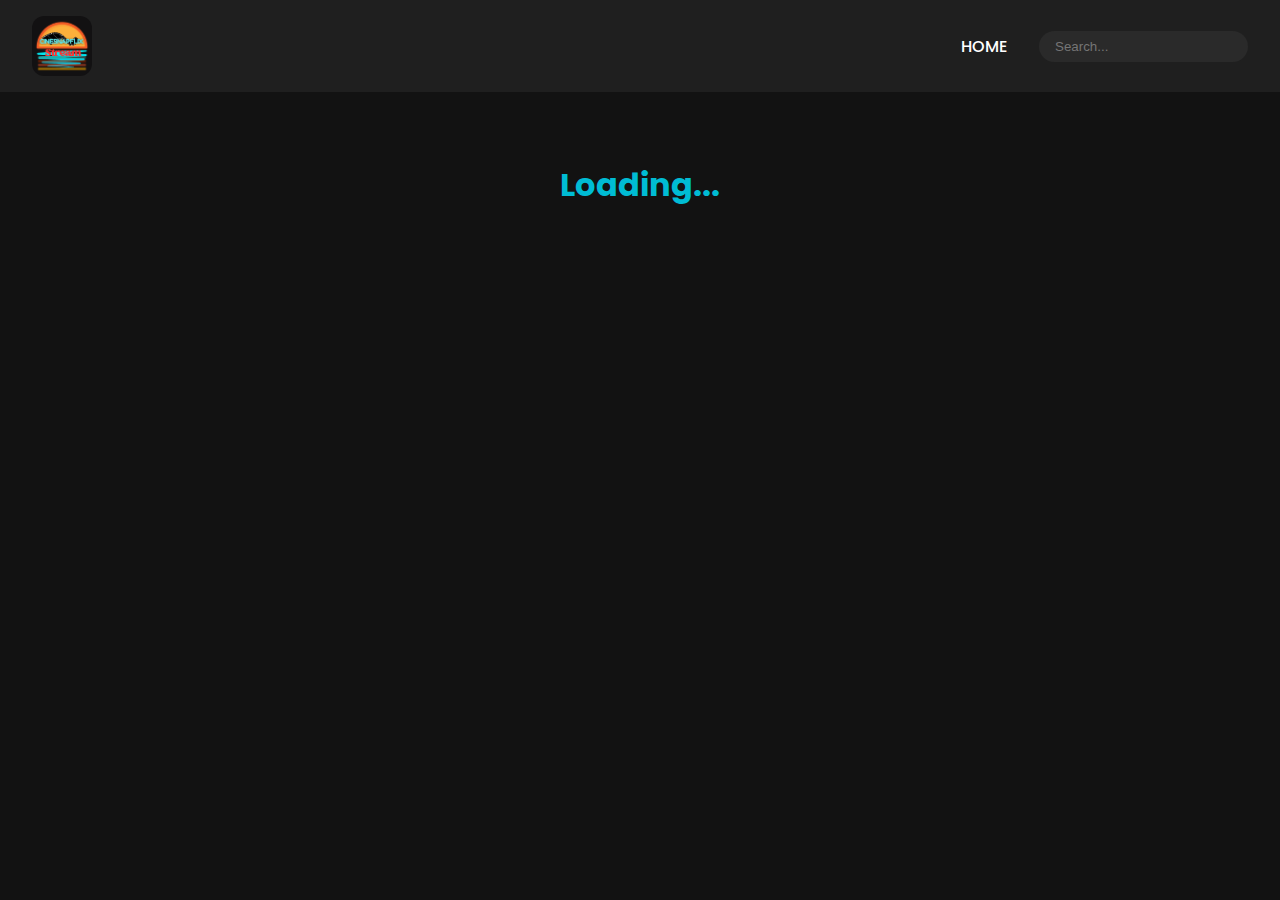
<file: episode.html>
<!DOCTYPE html>
<html lang="en">
<head>
  <meta charset="UTF-8" />
  <meta name="viewport" content="width=device-width, initial-scale=1.0"/>
  <title>StreamVerse - Watch Episode</title>

  <link href="https://fonts.googleapis.com/css2?family=Poppins:wght@300;500;700&display=swap" rel="stylesheet">
  <link rel="stylesheet" href="https://cdnjs.cloudflare.com/ajax/libs/font-awesome/6.5.1/css/all.min.css">

  <style>
    body {
      margin: 0;
      background-color: #121212;
      font-family: 'Poppins', sans-serif;
      color: #ffffff;
    }

    .navbar {
      display: flex;
      justify-content: center;
      align-items: center;
      padding: 1rem 2rem;
      background-color: #1f1f1f;
      position: sticky;
      top: 0;
      z-index: 100;
    }

    .navbar img {
      height: 60px;
      border-radius: 12px;
      margin-right: auto;
    }

    .nav-links {
      display: flex;
      align-items: center;
      gap: 2rem;
    }

    .nav-links a {
      color: #fff;
      text-decoration: none;
      font-weight: 500;
      transition: color 0.3s;
    }

    .nav-links a:hover {
      color: #00bcd4;
    }

    .search-bar {
      padding: 0.5rem 1rem;
      border: none;
      border-radius: 20px;
      outline: none;
      background-color: #2a2a2a;
      color: white;
    }

    .container {
      max-width: 900px;
      margin: 2rem auto;
      padding: 1rem;
      text-align: center;
    }

    .container h1 {
      font-size: 2rem;
      color: #00bcd4;
    }

    iframe {
      width: 100%;
      height: 500px;
      border: none;
      border-radius: 10px;
      margin-top: 1rem;
    }
  </style>
</head>
<body>

  <div class="navbar">
    <img src="Cinesnapflix.png" alt="LOGO">
    <div class="nav-links">
      <a href="index.html">HOME</a>
      <input type="text" class="search-bar" placeholder="Search..." onfocus="openSearchModal()" />
    </div>
  </div>

  <div class="container">
    <h1 id="title">Loading...</h1>
    <iframe id="video-player" allowfullscreen></iframe>
  </div>

  <!-- Search Modal (from index) -->
  <div class="search-modal" id="search-modal" style="display:none; position:fixed; top:0; left:0; width:100%; height:100%; background:#000000f2; z-index:999; justify-content:center; align-items:flex-start; flex-direction:column; padding:3rem 2rem;">
    <span class="close" onclick="closeSearchModal()" style="font-size:2rem; align-self:flex-end; cursor:pointer;">&times;</span>
    <input type="text" id="search-input" placeholder="Search for a movie or show..." style="width:100%; max-width:500px; padding:0.75rem 1rem; border-radius:25px; border:none; font-size:1rem; background:#2a2a2a; color:#fff; margin-bottom:2rem;" oninput="searchTMDB()" />
    <div class="results" id="search-results" style="display:flex; flex-wrap:wrap; gap:1rem;"></div>
  </div>

  <script>
    const API_KEY = '7869f84a67666f62a89e8c97e7d10899';

    function getParams() {
      const urlParams = new URLSearchParams(window.location.search);
      return {
        id: urlParams.get('id'),
        type: urlParams.get('type')
      };
    }

    async function loadEpisodePage() {
      const { id, type } = getParams();

      const res = await fetch(`https://api.themoviedb.org/3/${type}/${id}?api_key=${API_KEY}`);
      const data = await res.json();

      document.getElementById('title').textContent = data.title || data.name;

      const iframe = document.getElementById('video-player');
      iframe.src = `https://vidsrc.cc/v2/embed/${type}/${id}`;
    }

    function openSearchModal() {
      document.getElementById('search-modal').style.display = 'flex';
      document.getElementById('search-input').focus();
    }

    function closeSearchModal() {
      document.getElementById('search-modal').style.display = 'none';
      document.getElementById('search-results').innerHTML = '';
    }

    async function searchTMDB() {
      const query = document.getElementById('search-input').value.trim();
      if (!query) {
        document.getElementById('search-results').innerHTML = '';
        return;
      }

      const res = await fetch(`https://api.themoviedb.org/3/search/multi?api_key=${API_KEY}&query=${encodeURIComponent(query)}`);
      const data = await res.json();
      const container = document.getElementById('search-results');
      container.innerHTML = '';

      data.results.forEach(item => {
        if (!item.poster_path) return;
        const img = document.createElement('img');
        img.src = `https://image.tmdb.org/t/p/w500${item.poster_path}`;
        img.style.width = '150px';
        img.style.borderRadius = '8px';
        img.style.cursor = 'pointer';
        img.onclick = () => {
          const type = item.media_type === "movie" || item.title ? "movie" : "tv";
          window.location.href = `episode.html?id=${item.id}&type=${type}`;
        };
        container.appendChild(img);
      });
    }

    loadEpisodePage();
  </script>

</body>
</html>
</file>
